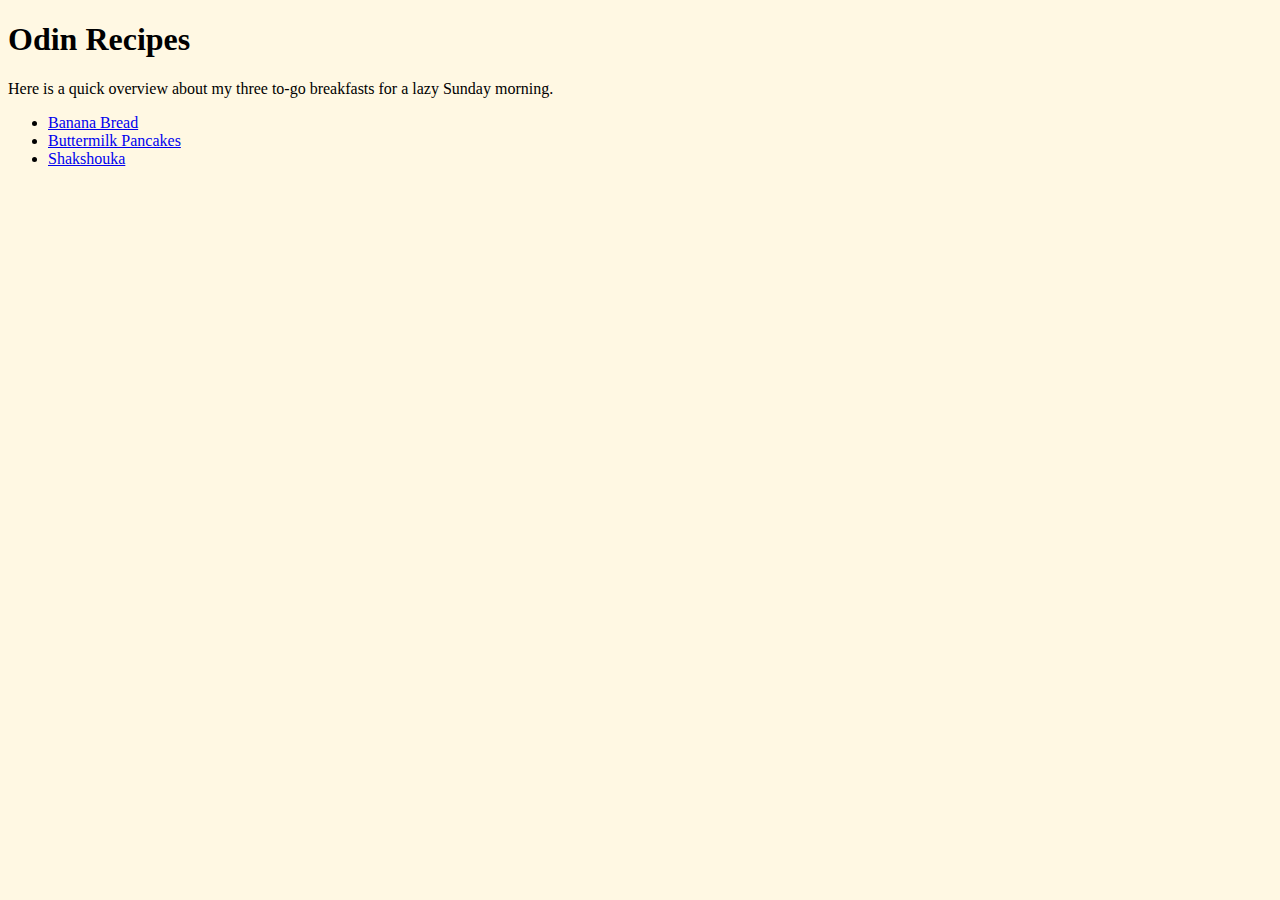
<file: index.html>
<!DOCTYPE html>
<html lang="eng">
    <head>
        <meta charset="UTF-8">
        <title>Odin Recipes</title>
        <link rel="stylesheet" href="./css/styles.css">
    </head>

    <body>
        <h1>Odin Recipes</h1>
        <p>
            Here is a quick overview about my three to-go breakfasts for a lazy Sunday morning.
            <ul>
                <li><a href="./recipes/banana_bread.html"> Banana Bread </a></li>
                <li><a href="./recipes/buttermilk_pancakes.html"> Buttermilk Pancakes</a></li>
                <li><a href="./recipes/shakshouka.html"> Shakshouka </a></li>
            </ul>
        </p>

    </body>

</html>
</file>
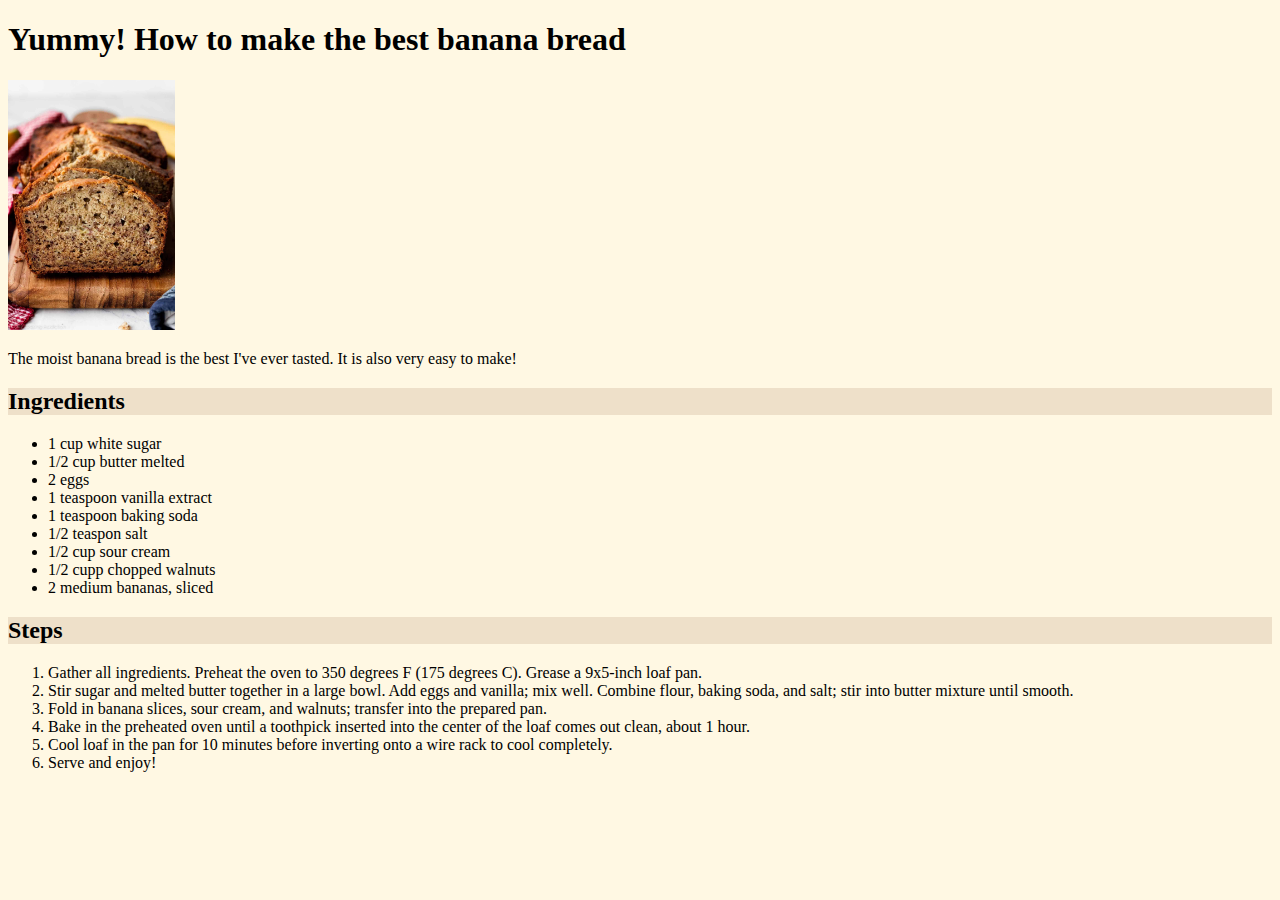
<file: recipes/banana_bread.html>
<!DOCTYPE html>
<html lang="eng">

    <head>
        <meta charset="UTF-8">
        <title> Banana Bread</title>
        <link rel="stylesheet" href="./../css/styles.css">
    </head>

    <body>
        <h1>Yummy! How to make the best banana bread</h1>
        <img src="./../images/homemade-banana-bread.jpg" 
        alt="A picture that shows banana bread" height="250" width="auto">
        <p> The moist banana bread is the best I've ever tasted. It is also very easy to make!</p>
        <h2>Ingredients</h2>
        <ul>
            <li>1 cup white sugar</li>
            <li>1/2 cup butter melted</li>
            <li>2 eggs</li>
            <li>1 teaspoon vanilla extract</li>
            <li>1 teaspoon baking soda</li>
            <li>1/2 teaspon salt</li>
            <li>1/2 cup sour cream</li>
            <li>1/2 cupp chopped walnuts</li>
            <li>2 medium bananas, sliced</li>
        </ul>
        <h2>Steps</h2>
        <ol>
            <li>Gather all ingredients. Preheat the oven to 350 degrees F (175 degrees C). Grease a 9x5-inch loaf pan.</li>
            <li>Stir sugar and melted butter together in a large bowl. Add eggs and vanilla; mix well. 
                Combine flour, baking soda, and salt; stir into butter mixture until smooth.</li>
            <li>Fold in banana slices, sour cream, and walnuts; transfer into the prepared pan.</li>
            <li>Bake in the preheated oven until a toothpick inserted into the center of the loaf comes out clean, 
                about 1 hour.</li>
            <li>Cool loaf in the pan for 10 minutes before inverting onto a wire rack to cool completely.</li>
            <li>Serve and enjoy!</li>
        </ol>
    </body>
</html>
</file>
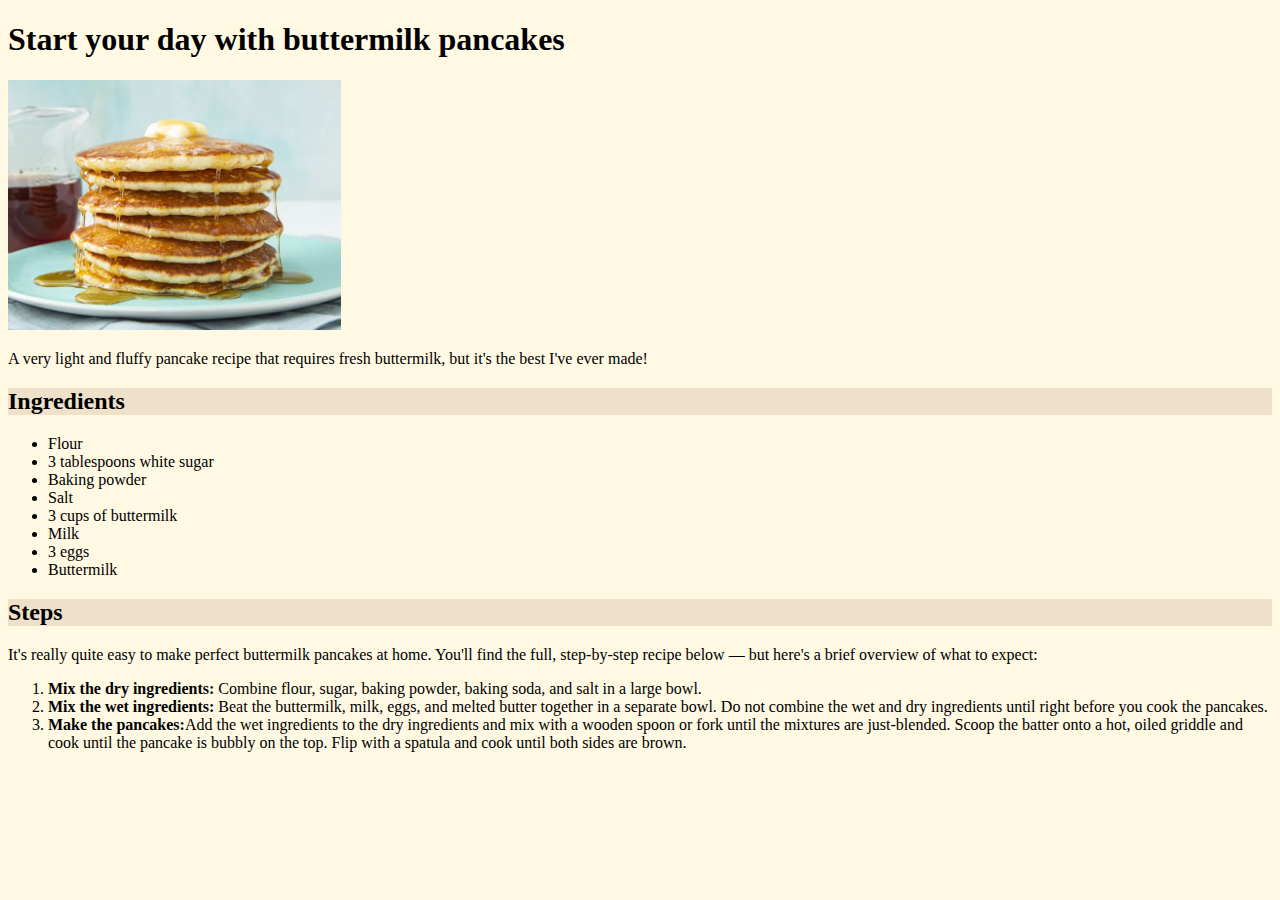
<file: recipes/buttermilk_pancakes.html>
<!DOCTYPE html>
<html>
    <head>
        <meta charset="UTF-8">
        <title> Buttermilk Pancakes</title>
        <link rel="stylesheet" href="./../css/styles.css">
    </head>

    <body>
        <h1>Start your day with buttermilk pancakes</h1>
        <img src="./../images/buttermilk_pancakes.webp" alt="Stacked buttermilk pancakes" height="250" width="auto">
        <p>A very light and fluffy pancake recipe that requires fresh buttermilk, but it's the best I've ever made!</p>
        <h2>Ingredients</h2>
        <ul>
            <li>Flour</li>
            <li>3 tablespoons white sugar</li>
            <li>Baking powder</li>
            <li>Salt</li>
            <li>3 cups of buttermilk</li>
            <li>Milk</li>
            <li>3 eggs</li>
            <li>Buttermilk</li>
        </ul>
        <h2>Steps</h2>
        <p>It's really quite easy to make perfect buttermilk pancakes at home. You'll find the full, 
            step-by-step recipe below — but here's a brief overview of what to expect:</p>
        <ol>
            <li><strong>Mix the dry ingredients:</strong>
                Combine flour, sugar, baking powder, baking soda, and salt in a large bowl.</li>
            <li><strong>Mix the wet ingredients:</strong>
                Beat the buttermilk, milk, eggs, and melted butter together in a separate bowl. 
                Do not combine the wet and dry ingredients until right before you cook the pancakes.</li>
            <li><strong>Make the pancakes:</strong>Add the wet ingredients to the dry ingredients and 
                mix with a wooden spoon or fork until the mixtures are just-blended. 
                Scoop the batter onto a hot, oiled griddle and cook until the pancake is bubbly on the top. 
                Flip with a spatula and cook until both sides are brown.</li>
        </ol>
    </body>

</html>
</file>
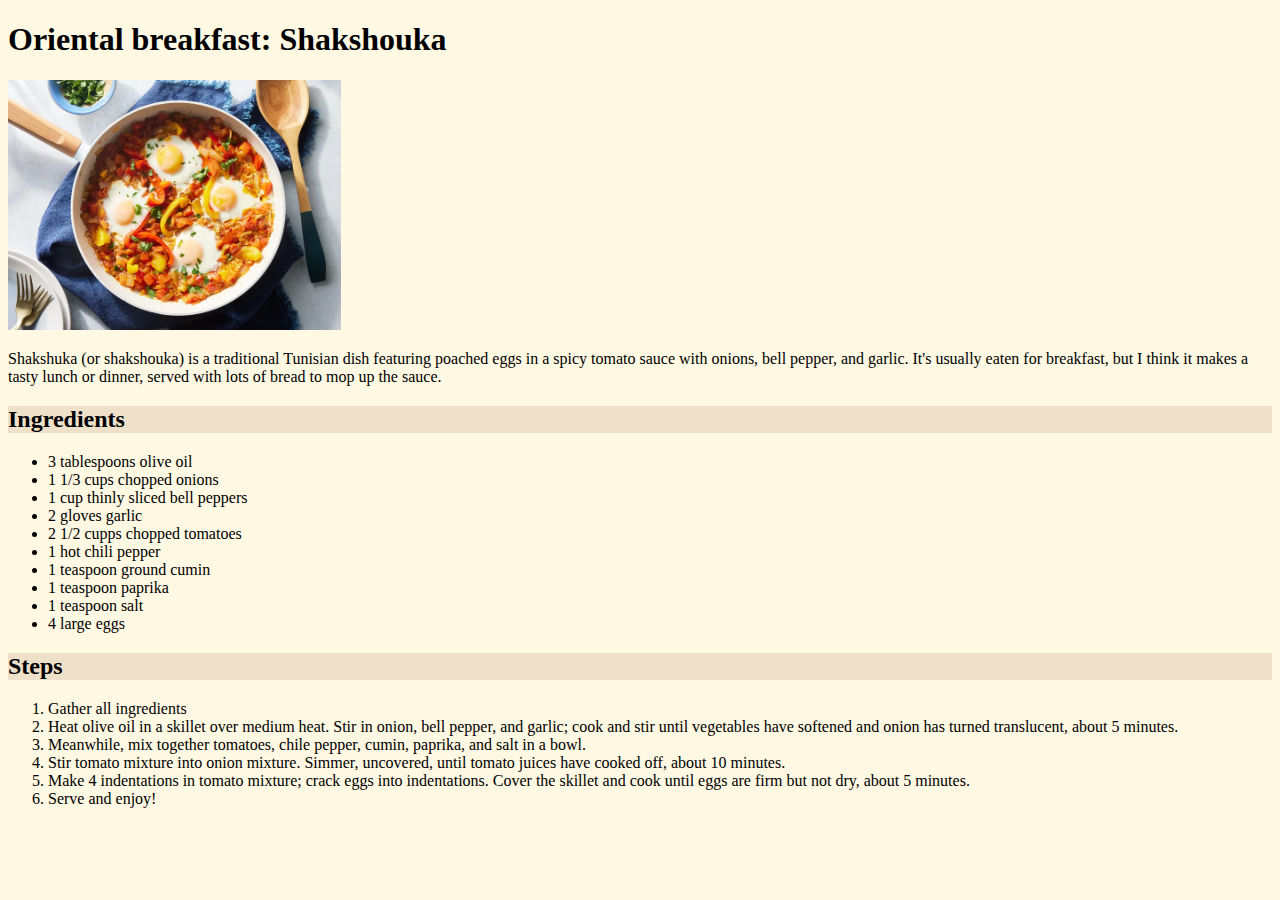
<file: recipes/shakshouka.html>
<!DOCTYPE html>
<html lang="eng">
    <head>
        <meta charset="UTF-8">
        <title> Shakshouka recipe</title>
        <link rel="stylesheet" href="./../css/styles.css">
    </head>

    <body>
        <h1>Oriental breakfast: Shakshouka</h1>
        <img src="./../images/Shakshouka.webp" alt="picture of served shakshouka" height="250" width="auto">
        <p>Shakshuka (or shakshouka) is a traditional Tunisian dish featuring poached eggs in a spicy tomato sauce with onions, bell pepper, and garlic. 
            It's usually eaten for breakfast, but I think it makes a tasty lunch or dinner, served with lots of bread to mop up the sauce.</p>
        <h2>Ingredients</h2>
        <ul>
            <li>3 tablespoons olive oil</li>
            <li>1 1/3 cups chopped onions</li>
            <li> 1 cup thinly sliced bell peppers</li>
            <li>2 gloves garlic</li>
            <li>2 1/2 cupps chopped tomatoes</li>
            <li>1 hot chili pepper</li>
            <li>1 teaspoon ground cumin</li>
            <li>1 teaspoon paprika</li>
            <li>1 teaspoon salt</li>
            <li>4 large eggs</li>

        </ul>
        <h2>Steps</h2>
        <ol>
            <li>Gather all ingredients</li>
            <li>Heat olive oil in a skillet over medium heat. Stir in onion, bell pepper, and garlic; cook and 
                stir until vegetables have softened and onion has turned translucent, about 5 minutes.</li>
            <li>Meanwhile, mix together tomatoes, chile pepper, cumin, paprika, and salt in a bowl.</li>  
            <li>Stir tomato mixture into onion mixture. Simmer, uncovered, until tomato juices have cooked off, about 10 minutes.</li>  
            <li>Make 4 indentations in tomato mixture; crack eggs into indentations. 
                Cover the skillet and cook until eggs are firm but not dry, about 5 minutes.</li>
            <li>Serve and enjoy!</li>
        </ol>
    </body>
</html>
</file>
<file: css/styles.css>
* {
    font-family: Georgia, "Times New Roman";
}

body {
    font-size: 16px;
    background-color: #FFF8E3;
    color: black;
}

h2  {
    background-color: #EEE0C9;
    text-align: left;
}
</file>
